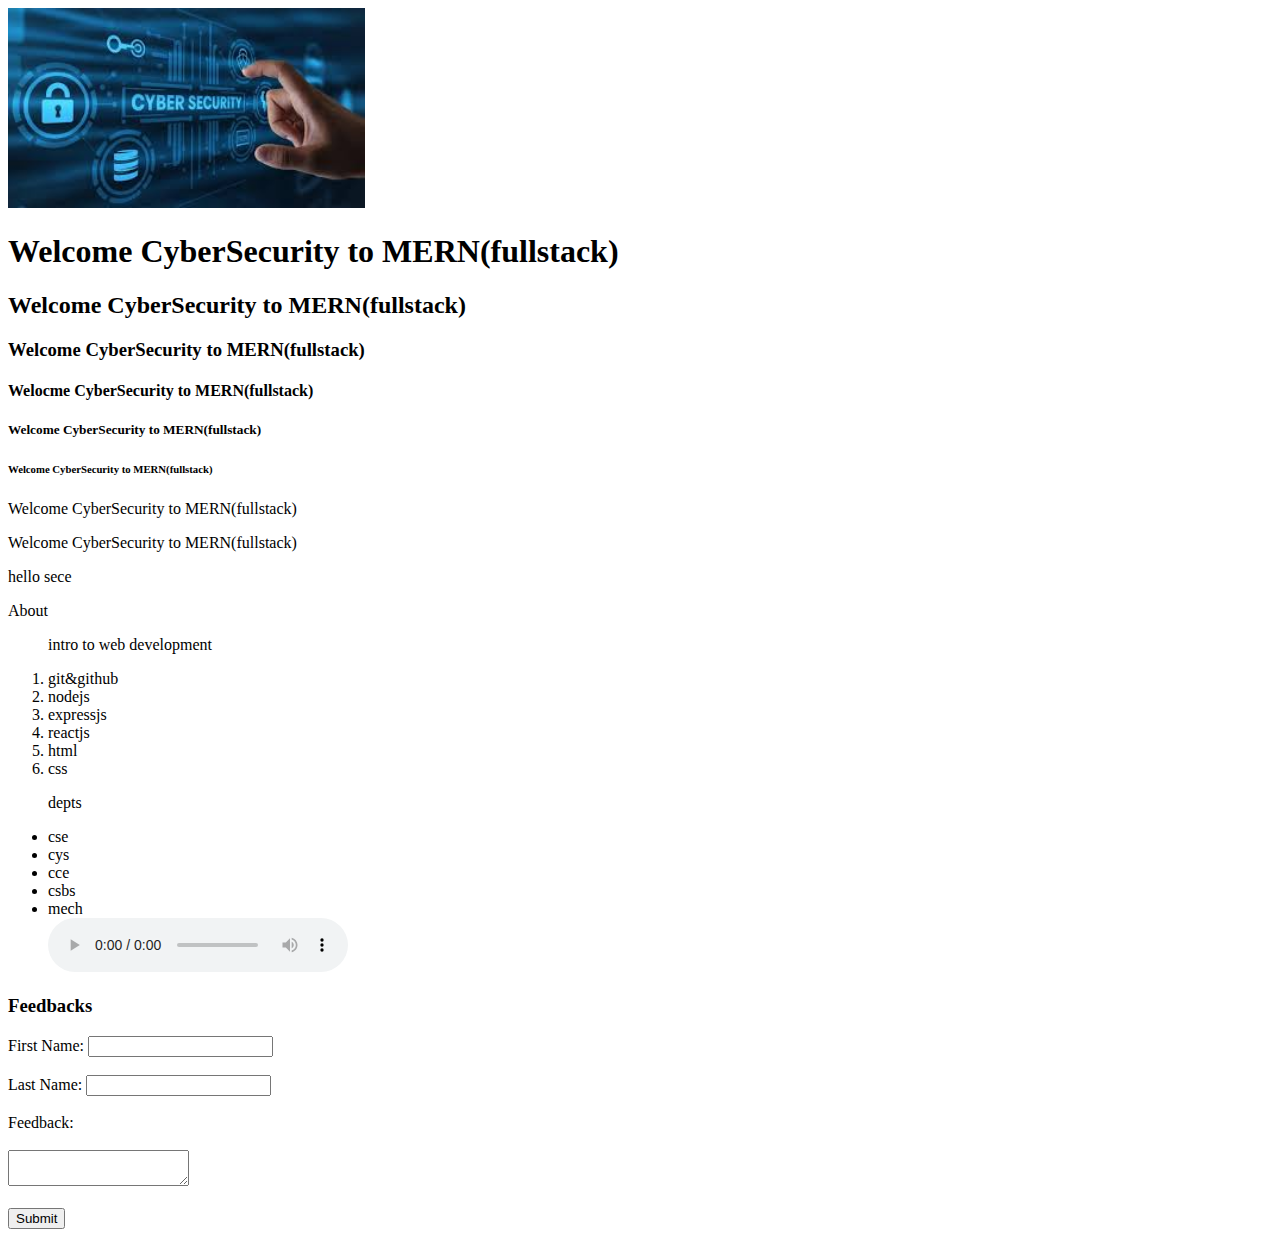
<file: index.html>
<!DOCTYPE html>
<html lang="en">
<head>
    <meta charset="UTF-8">
    <meta name="viewport" content="width=device-width, initial-scale=1.0">
    <title>Internship 2025</title>
</head>
<body>
    <div>
    <img src="[data-uri]" alt="" height="200px">
    <h1>Welcome CyberSecurity to MERN(fullstack)</h1>
    <h2>Welcome CyberSecurity to MERN(fullstack)</h2>
    <h3>Welcome CyberSecurity to MERN(fullstack) </h3>
    <h4>Welocme CyberSecurity to MERN(fullstack)</h4>
    <h5>Welcome CyberSecurity to MERN(fullstack)</h5>
    <h6>Welcome CyberSecurity to MERN(fullstack)</h6>
    <h7>Welcome CyberSecurity to MERN(fullstack)</h7>
    <p>Welcome CyberSecurity to MERN(fullstack)</p>
    <p>hello sece</p>
    
    <nav>
        <li>About</li>
    </nav>
    </div>
    <ol>
        <p>intro to web development</p>
        <li>git&github</li>
        <li>nodejs</li>
        <li>expressjs</li>
        <li>reactjs</li>
        <li>html</li>
        <li>css</li>
    </ol>
    <ul>
        <p>depts</p>
        <li>cse</li>
        <li>cys</li>
        <li>cce</li>
        <li>csbs</li>
        <li>mech</li>
        <audio controls>
            <source src="C:\Users\vibbh\Downloads\Oorum Blood.mp3" type="audio/mp3">
        </audio>
    </ul>
    <h3>Feedbacks</h3>
    <form action="redirection.html" method="get">
        <label for="fname">First Name:</label>
        <input type="text" id="fname" name="fname"><br><br>
        <label for="lname">Last Name:</label>
        <input type="text" id="lname" name="lname"><br><br>
        <label for="lname">Feedback:</label><br><br>
        <textarea name="" id=""></textarea><br><br>
        <input type="submit" value="Submit">
        

    </form>

</body>
</html>
</file>
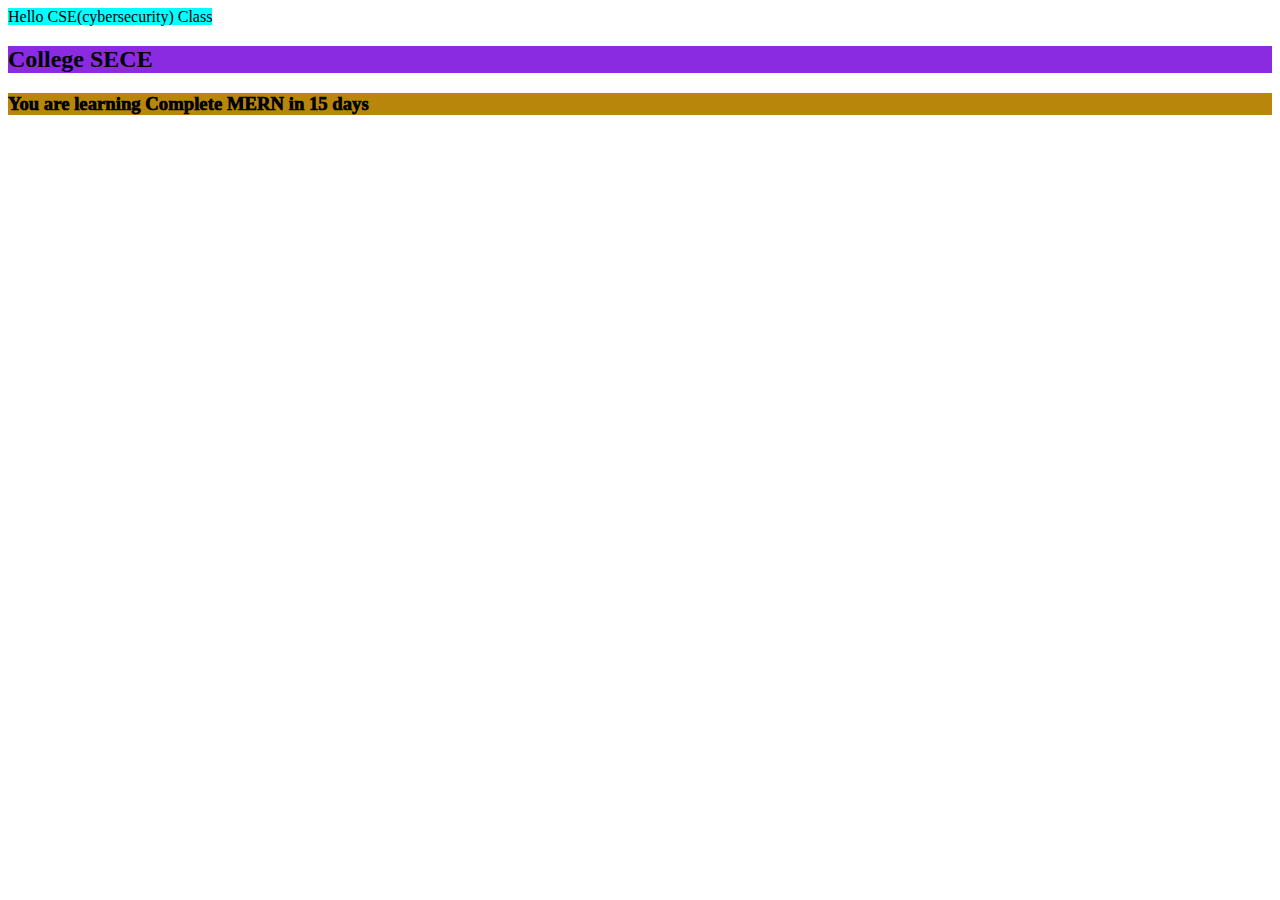
<file: HTML_CSS/index.html>
<!DOCTYPE html>
<html lang="en">
<head>
    <meta charset="UTF-8">
    <meta name="viewport" content="width=device-width, initial-scale=1.0">
    <title>Document</title>
    <style>
        h2 {
            background-color: blueviolet;
        }
    </style>
    <link rel="stylesheet" href="index.css">
</head>
<body>
    <hh1 style ="background-color: aqua;" >Hello CSE(cybersecurity) Class</h1>
    <h2> College SECE </h2>
    <h3> You are learning Complete MERN in 15 days</h3>
</body>
</html>
</file>
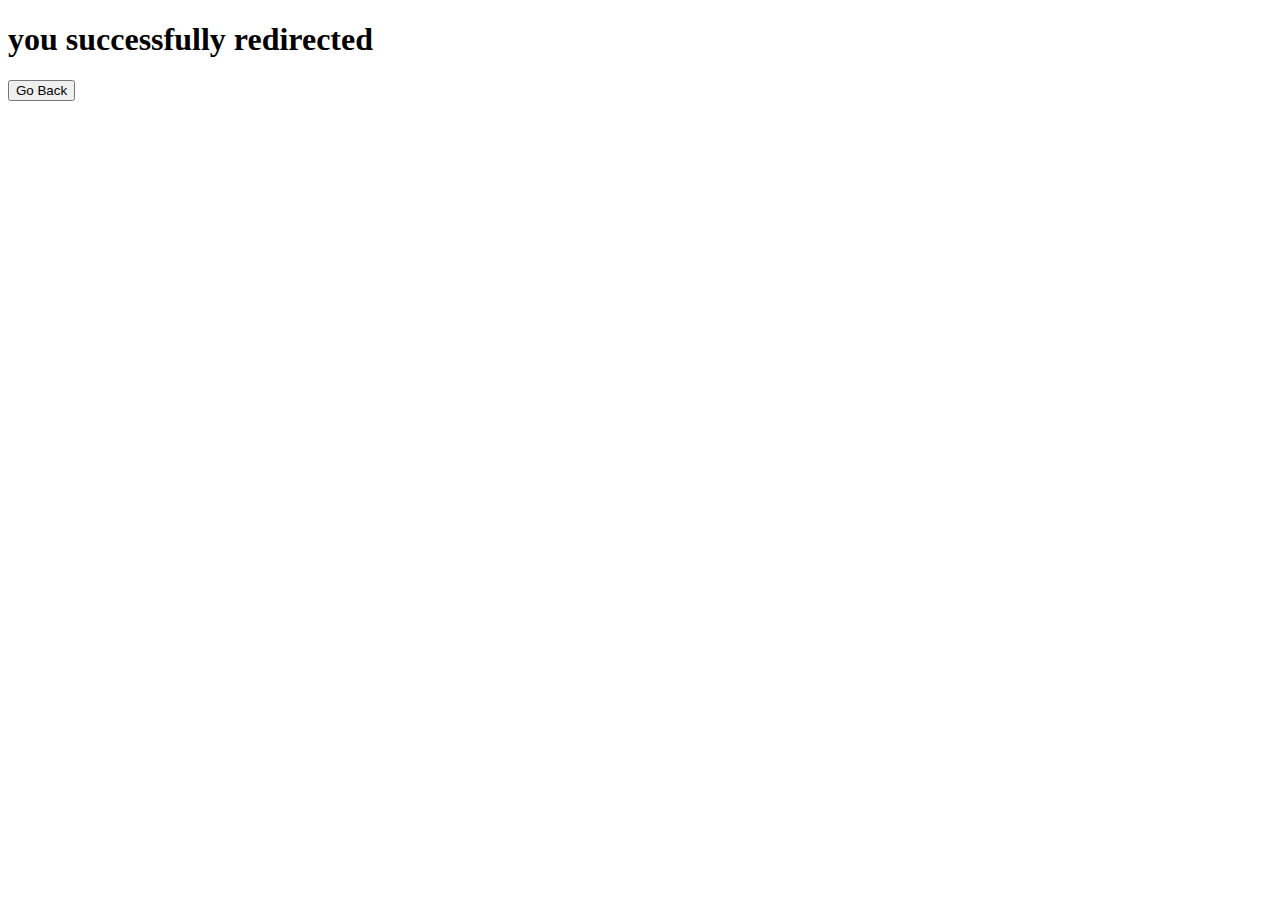
<file: redirect.html>
<!DOCTYPE html>
<html lang="en">
<head>
    <meta charset="UTF-8">
    <meta name="viewport" content="width=device-width, initial-scale=1.0">
    <title>Document</title>
</head>
<body>
    <h1>you successfully redirected</h1>
    
    <form action="index.html">
        <button type="submit" >Go Back</button>

    </form>    
</body>
</html>
</file>
<file: HTML_CSS/index.css>
h3 {
    background-color: darkgoldenrod;
    font-weight: 1000;
}
</file>
